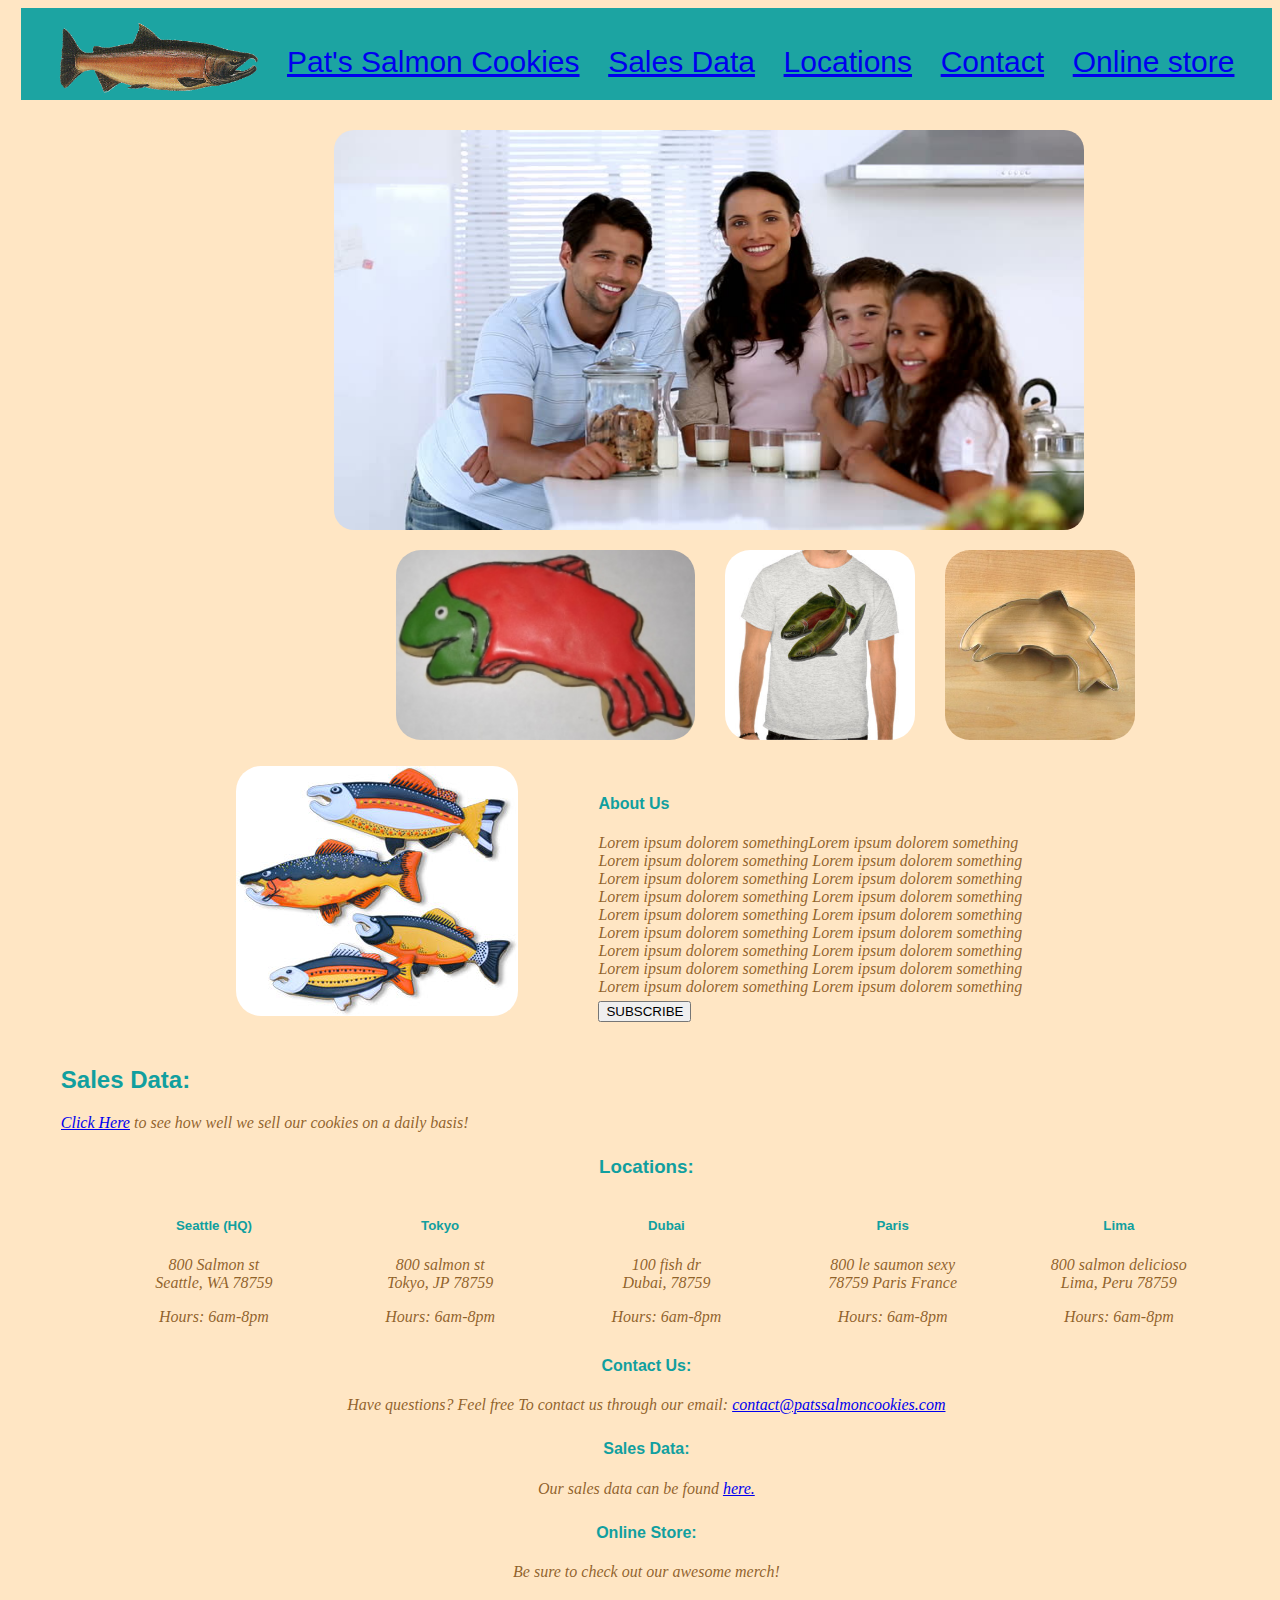
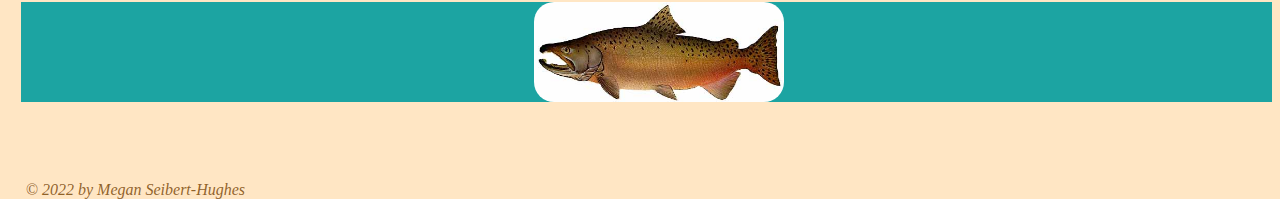
<file: index.html>
<!DOCTYPE html>
<html lang="en">

<head>
  <title>Salmon Cookies</title>
<link href="https://fonts.googleapis.com/css2?family=Raleway&display=swap" rel="stylesheet">
<link href="https://fonts.googleapis.com/css2?family=Josefin+Sans&display=swap" rel="stylesheet">
  <link rel="stylesheet" href="style.css">
</head>

<body>
  <header>
    <nav>
        <a href="#"><img src="salmon.png" width="200" height="70" alt="salmon logo"></a>
        <a href="#">Pat's Salmon Cookies</a>
        <a href="sales.html">Sales Data</a>
        <a href="index.html#locations">Locations </a>
        <a href="index.html#contact">Contact</a>
        <a href="index.html#onlinestore">Online store</a>
    </nav>
  </header>

  <main id="sal">
    <img class="family" src="family.jpg" width="750" height="400" alt="Apparant model family posing in front of salmon cookies">
    <figure>

      <section class="images">
        <img src="frosted-cookie.jpg" alt="creepy looking salmon frosted cookie">
        <img src="shirt.jpg" alt="muscular dude wearing a shirt that has a salmon on it">
        <img src="cutter.jpeg" alt="salmon cookie cutter">
      </section>

      <section id="fish">
        <figure>
      <img src="fish.jpg" alt="some trippy cartoon fish">
    </figure>

    <figure>
      <h4>About Us</h4>
      <p>
        Lorem ipsum dolorem somethingLorem ipsum dolorem something Lorem ipsum dolorem something Lorem ipsum dolorem something Lorem ipsum dolorem something Lorem ipsum dolorem something Lorem ipsum dolorem something Lorem ipsum dolorem something Lorem ipsum dolorem something Lorem ipsum dolorem something Lorem ipsum dolorem something Lorem ipsum dolorem something Lorem ipsum dolorem something Lorem ipsum dolorem something Lorem ipsum dolorem something Lorem ipsum dolorem something Lorem ipsum dolorem something Lorem ipsum dolorem something 
      </p>
      <div>
        <button>SUBSCRIBE</button>
      </div>
    </figure>
    </section>

    <section id="sales">
      <h2>Sales Data:</h2>
      <p><a href="sales.html">Click Here</a> to see how well we sell our cookies on a daily basis!
      </p>
    </section>

    <section id="locations">
      <h3>Locations:</h3>
      <ul>
        <li>
          <h5>Seattle (HQ)</h5>
          <p>800 Salmon st<br>
            Seattle, WA 78759
          </p>
          <p>Hours: 6am-8pm</p>
        </li>
        <li>
          <h5>Tokyo</h5>
          <p>800 salmon st<br>
            Tokyo, JP 78759
          </p>
          <p>Hours: 6am-8pm</p>
        </li>
        <li>
          <h5>Dubai</h5>
          <p>100 fish dr<br>
            Dubai, 78759
          </p>
          <p>Hours: 6am-8pm</p>
        </li>
        <li>
          <h5>Paris</h5>
          <p>800 le saumon sexy<br>
            78759 Paris France
          </p>
          <p>Hours: 6am-8pm</p>
        </li>
        <li>
          <h5>Lima</h5>
          <p>800 salmon delicioso<br>
            Lima, Peru 78759
          </p>
          <p>Hours: 6am-8pm</p>
        </li>
      </ul>
    </section>

    <section id="contact">
      <h4>Contact Us:</h4>
      <p>Have questions? Feel free To contact us through our email: 
        <a  href="mailto:contact@patssalmoncookies.com">contact@patssalmoncookies.com</a></p>
    </section>

    <section id="sales">
      <h4>Sales Data:</h4>
      <p>Our sales data can be found <a href="sales.html">here.</a>
      </p>
    </section>
    <section id="onlinestore">
      
      <h4>Online Store:</h4>
      <p>Be sure to check out our awesome merch!</p>
    </section>

  </main>
  <footer>
    <img class ="chinook" src="chinook.jpg" width="250" height="100" alt="what a surprise! Another salmon">
    <p>&copy; 2022 by Megan Seibert-Hughes</p>
  </footer>
</body>

</html>
</file>
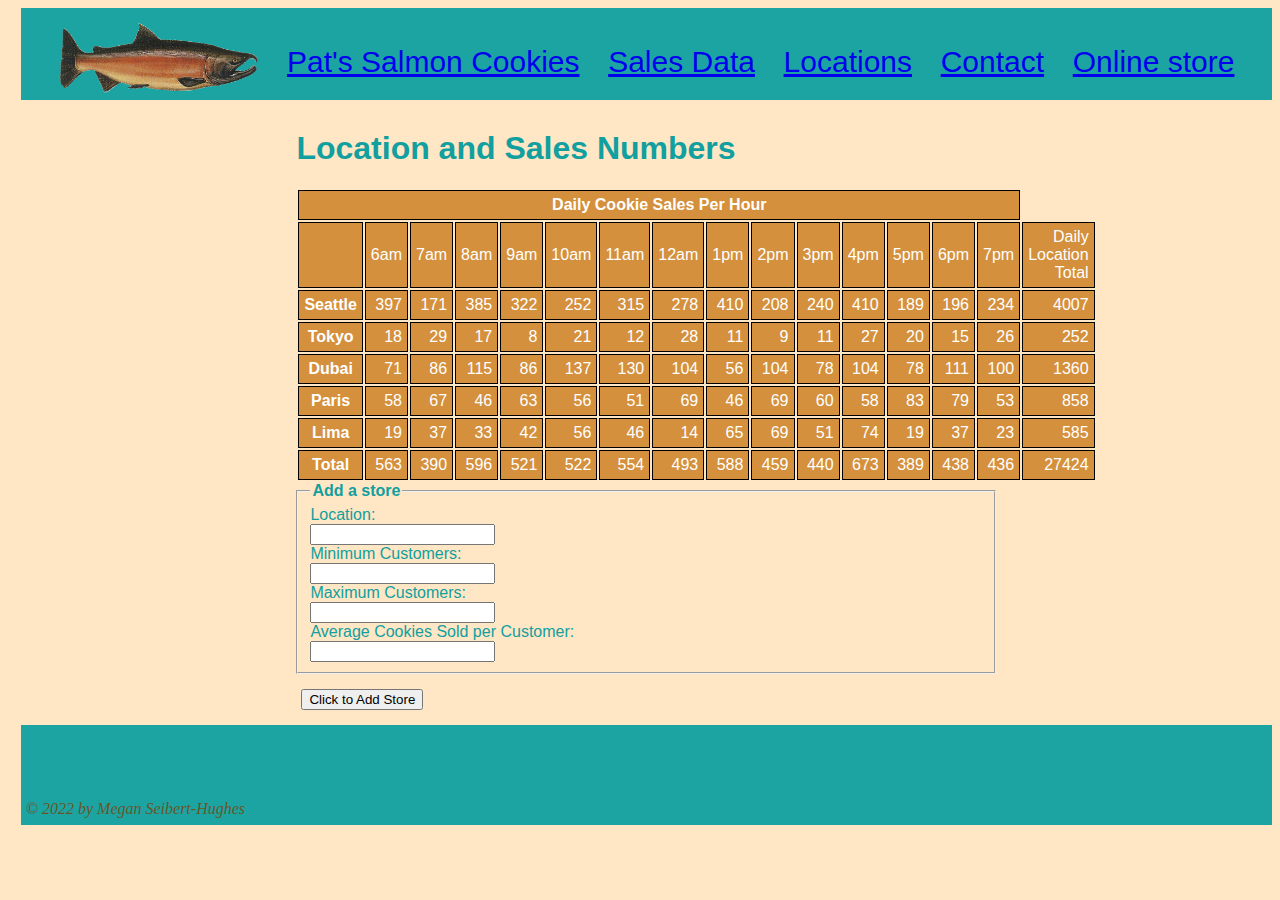
<file: sales.html>
<!DOCTYPE html>
<html lang="en">

<head>
  <meta charset="UTF-8">
  <title>Cookie Stand Sales</title>
  <link rel="stylesheet" href="style.css">
</head>

<body>
    
  <header>
    <nav>
        <a href="index.html">
          <img src="salmon.png" width="200" height="70" alt="salmon logo">
        </a>
        <a href="index.html">Pat's Salmon Cookies</a>
        <a href="sales.html">Sales Data</a>
        <a href="index.html#locations">Locations </a>
        <a href="index.html#contact">Contact</a>
        <a href="index.html#onlinestore">Online store</a>
      </ul>
    </nav>
  </header>
  <main>
    <h1>Location and Sales Numbers</h1>
    <table id="data">
      <thead>
        <tr>
          <th colspan="15">Daily Cookie Sales Per Hour</th>
        </tr>
      </thead>
    </table>

    <aside>
      <form id="addStore-Form">
        <fieldset>
          <legend>Add a store</legend>

          <label>Location:
            <input required type="text" name="location">
          </label>

          <label>Minimum Customers:
            <input required type="number" step=0.1 name="minCust">
          </label>

          <label>Maximum Customers:
            <input required type="number" step=0.1 name="maxCust">
          </label>

          <label>Average Cookies Sold per Customer:
            <input required type="number" step=0.1 name="avgCust">
          </label>
        </fieldset>

        <button type="submit">Click to Add Store</button>
      </form>
    </aside>

    <!-- <h1>Location and Sales Numbers</h1>

    <div>
      <article id="stores">

        <p>Salmon Cookie Sales</p>

      </article>
    </div>

    <div>
    <h2>Seattle</h2>
        <ul id="Seattle"></ul>
    </div>

    <div>
        <h2>Tokyo</h2>
        <ul id="Tokyo"></ul>
    </div>

    <div>
        <h2>Dubai</h2>
        <ul id="Dubai"></ul>
    </div>

    <div>
        <h2>Paris</h2>
        <ul id="Paris"></ul>
    </div>

      <div>
        <h2>Lima</h2>
        <ul id="Lima"></ul>
      </div> -->
  </main>
  <footer>
    <p>&copy; 2022 by Megan Seibert-Hughes</p>
  </footer>
  <script src="app.js"></script>
</body>

</html>
</file>
<file: style.css>
html {

  font-family: 'josefin', sans-serif;
  color: black;
  background-color: rgb(255, 230, 196);
  margin-left: 1%;
  color: rgb(17, 159, 159);
  }
  
  header {
    background-color: rgb(28, 164, 162);
    margin-bottom: 30px;
  }
  
  header nav {
    display: flex;
    align-items: center;
    justify-content: space-between;
    padding-right: 3%;
    padding-left: 3%;
    padding-top: 15px; 
    font-size: 30px;
  }
  
  h1, h2, h5 {
    color: rgb(17, 159, 159);
  }
  
  main {
    width: 700px;
    margin: auto;
  }
  
  #sal {
    width: 100%;
  }
      
  footer {
    background-color: rgb(28, 164, 162);
    height: 100px;
  }
    
  footer p {
    padding-top: 75px;
    padding-left: 5px;
  }    
  
footer p {
  margin: auto;
  padding-left: 5px;
}    

th,
td {
  border-style: solid;
  border-color: black;
  border-width: 1px;
  padding: 5px;
  font-family: Verdana, Geneva, Tahoma, sans-serif;
  background-color: rgba(202, 125, 31, 0.818);
  color: white;
}

td {
  text-align: right;
}

.family{
  margin-left: 25%;
  display: inline-block;
  border-radius: 20px;
}

img {
  border-radius: 20px;
}

img.chinook {
  margin-left: 41%;
}


.images {
  display: flex;
  width: 200px;
  height: 200px;
  
}

section.images {
  margin-left: 335px;
  display: flex;
  justify-content: space-between;
  column-gap: 30px;
}

section:nth-of-type(n+4) {
  flex-direction: column;
  text-align: center;
  align-content: center;

}

section:nth-of-type(8) {
  align-items: center;
}

section ul {
  display: flex;
  list-style-type: none;
  margin-bottom: 5px;
}

section li {
  flex: 1;
}

figure img {
  object-fit: contain;
  border-radius: 25px;
  margin-bottom: 10px;
}

p {
  border-style: none;
  font-style: italic;
  flex: 1;
  overflow-y: scroll;
  margin-bottom: 5px;
  font-family: Georgia, 'Times New Roman', Times, serif;
  color:rgba(119, 68, 5, 0.818);
}

fieldset {
  display: flex;
  flex-direction: column;
  margin: auto;
}

form legend {
  font-weight: bold;
}

form input {
  display: block;
}

form button {
  margin-top: 15px;
  margin-bottom: 15px;
  margin-left: 5px;
}

#fish {
  width: 900px;
  margin: auto;
  display: flex;
  justify-content: space-between;
  align-items: center;
}
</file>
